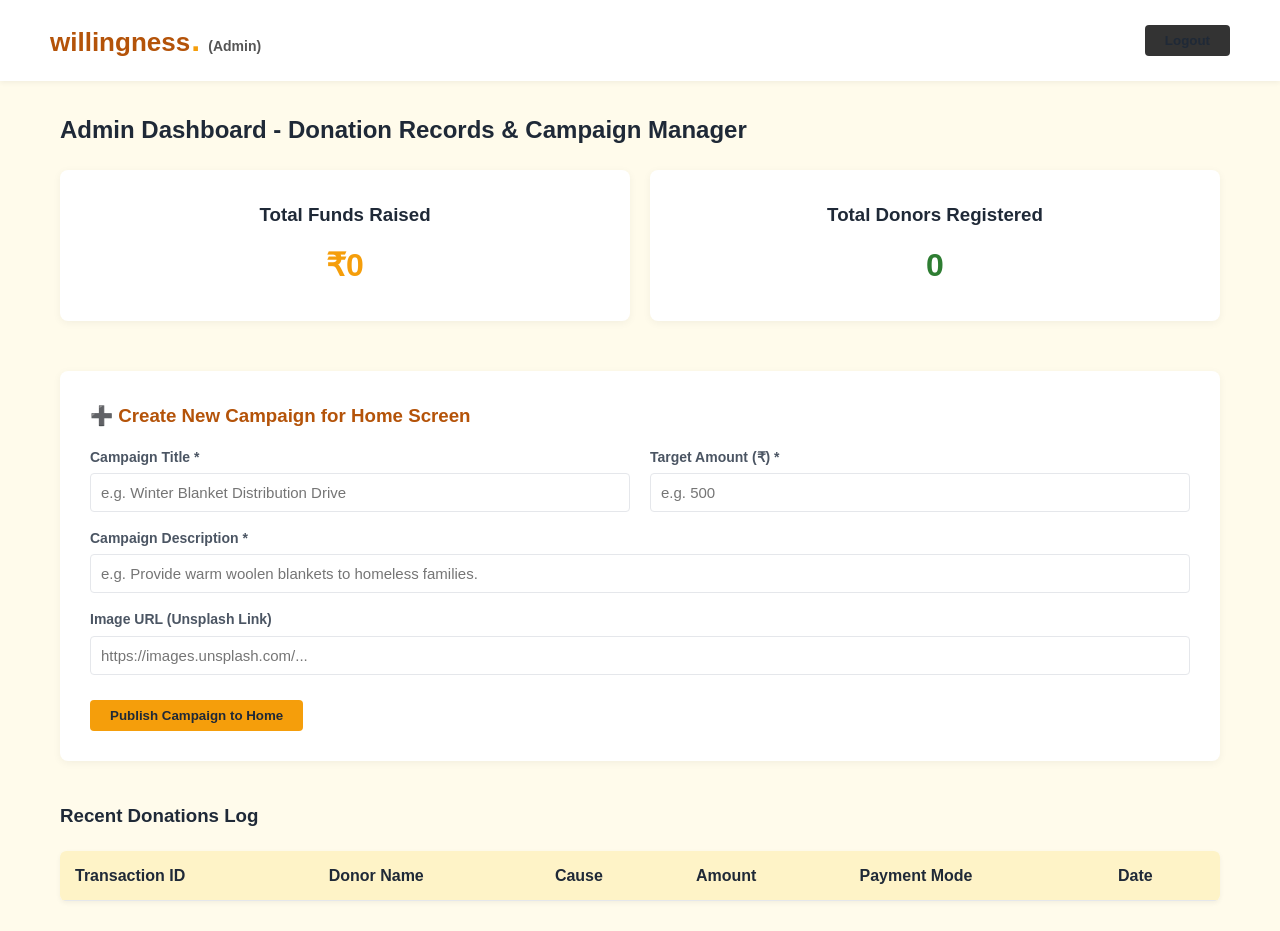
<file: admin.html>
<!DOCTYPE html>
<html lang="en">
<head>
  <meta charset="UTF-8">
  <meta name="viewport" content="width=device-width, initial-scale=1.0">
  <title>Admin Dashboard - Willingness</title>
  <link rel="stylesheet" href="style.css">
</head>
<body>

  <header>
    <a href="index.html" class="logo">willingness<span>.</span> <span style="font-size:14px; color:#555;">(Admin)</span></a>
    <div class="nav-links">
      <span id="adminWelcomeUser" style="font-weight:600;"></span>
      <button class="btn-primary" style="background: #333;" onclick="handleLogout()">Logout</button>
    </div>
  </header>

  <div class="admin-container">
    <h2>Admin Dashboard - Donation Records & Campaign Manager</h2>
    
    <!-- Metrics Cards -->
    <div style="display: grid; grid-template-columns: repeat(2, 1fr); gap: 20px; margin: 20px 0;">
      <div class="card-box" style="text-align:center;">
        <h3>Total Funds Raised</h3>
        <p id="totalFundsMetric" style="font-size: 32px; font-weight:bold; color:var(--primary); margin-top:10px;">₹0</p>
      </div>
      <div class="card-box" style="text-align:center;">
        <h3>Total Donors Registered</h3>
        <p id="totalDonorsMetric" style="font-size: 32px; font-weight:bold; color:#2e7d32; margin-top:10px;">0</p>
      </div>
    </div>

    <!-- Create New Campaign Section -->
    <div class="card-box" style="margin-top: 30px;">
      <h3 style="margin-bottom: 15px; color: #b45309;">➕ Create New Campaign for Home Screen</h3>
      <form id="campaignForm" onsubmit="handleCreateCampaign(event)">
        <div style="display: grid; grid-template-columns: 1fr 1fr; gap: 20px;">
          <div class="form-group">
            <label>Campaign Title *</label>
            <input type="text" id="campTitle" placeholder="e.g. Winter Blanket Distribution Drive">
          </div>
          <div class="form-group">
            <label>Target Amount (₹) *</label>
            <input type="number" id="campAmount" placeholder="e.g. 500">
          </div>
        </div>
        <div class="form-group">
          <label>Campaign Description *</label>
          <input type="text" id="campDesc" placeholder="e.g. Provide warm woolen blankets to homeless families.">
        </div>
        <div class="form-group">
          <label>Image URL (Unsplash Link)</label>
          <input type="text" id="campImage" placeholder="https://images.unsplash.com/...">
        </div>
        <button type="submit" class="btn-primary" style="margin-top: 10px;">Publish Campaign to Home</button>
      </form>
    </div>

    <h3 style="margin-top: 40px;">Recent Donations Log</h3>
    <table>
      <thead>
        <tr>
          <th>Transaction ID</th>
          <th>Donor Name</th>
          <th>Cause</th>
          <th>Amount</th>
          <th>Payment Mode</th>
          <th>Date</th>
        </tr>
      </thead>
      <tbody id="adminDonationTableBody">
        <!-- Populated via script.js -->
      </tbody>
    </table>
  </div>

  <script src="script.js"></script>
</body>
</html>
</file>
<file: style.css>
:root {
  --primary: #f59e0b; /* Bright Yellow / Amber */
  --primary-dark: #d97706; /* Darker Yellow for hover */
  --bg-light: #fffbeb; /* Soft light yellow tint background */
  --text-dark: #1f2937;
  --border-color: #e5e7eb;
}

* {
  box-sizing: border-box;
  margin: 0;
  padding: 0;
  font-family: 'Segoe UI', Tahoma, Geneva, Verdana, sans-serif;
}

body {
  background-color: var(--bg-light);
  color: var(--text-dark);
  line-height: 1.6;
}

/* Header & Navbar Flexbox */
header {
  display: flex;
  justify-content: space-between;
  align-items: center;
  padding: 15px 50px;
  background: #fff;
  box-shadow: 0 2px 5px rgba(0,0,0,0.05);
  position: sticky;
  top: 0;
  z-index: 100;
}

.logo {
  font-size: 26px;
  font-weight: bold;
  color: #b45309;
  text-decoration: none;
}

.logo span {
  font-size: 32px;
  color: var(--primary);
  font-weight: 900;
  margin-left: 1px;
}

.nav-links {
  display: flex;
  gap: 20px;
  align-items: center;
}

.nav-links a {
  text-decoration: none;
  color: #4b5563;
  font-weight: 600;
}

.btn-primary {
  background-color: var(--primary);
  color: #1f2937;
  border: none;
  padding: 8px 20px;
  border-radius: 4px;
  cursor: pointer;
  font-weight: 700;
  transition: background 0.2s;
}

.btn-primary:hover {
  background-color: var(--primary-dark);
  color: white;
}

/* Hero Banner */
.hero-banner {
  display: flex;
  align-items: center;
  justify-content: space-between;
  background: linear-gradient(rgba(0,0,0,0.6), rgba(0,0,0,0.6)), url('https://images.unsplash.com/photo-1542601906990-b4d3fb778b09?auto=format&fit=crop&w=1200&q=80') no-repeat center center/cover;
  color: white;
  padding: 80px 50px;
  min-height: 400px;
}

.hero-content max-width {
  max-width: 600px;
}

.hero-content h1 {
  font-size: 38px;
  margin-bottom: 15px;
}

/* Causes Grid Layout */
.causes-section {
  padding: 50px;
  max-width: 1300px;
  margin: 0 auto;
}

.causes-section h2 {
  text-align: center;
  font-size: 30px;
  margin-bottom: 30px;
  color: #1f2937;
}

.causes-grid {
  display: grid;
  grid-template-columns: repeat(auto-fit, minmax(280px, 1fr));
  gap: 25px;
}

.cause-card {
  background: white;
  border-radius: 8px;
  overflow: hidden;
  box-shadow: 0 4px 10px rgba(0,0,0,0.05);
  display: flex;
  flex-direction: column;
  border-top: 4px solid var(--primary);
}

.cause-card img {
  width: 100%;
  height: 180px;
  object-fit: cover;
}

.cause-info {
  padding: 20px;
  display: flex;
  flex-direction: column;
  flex-grow: 1;
  justify-content: space-between;
}

.cause-info h3 {
  margin-bottom: 8px;
  font-size: 18px;
}

/* Individual Campaign Progress Bar Styles */
.progress-container {
  margin: 12px 0;
}

.progress-bar-bg {
  width: 100%;
  height: 8px;
  background-color: #e5e7eb;
  border-radius: 4px;
  overflow: hidden;
  margin-top: 5px;
}

.progress-bar-fill {
  height: 100%;
  background-color: #ef4444; /* Red progress bar */
  border-radius: 4px;
  transition: width 0.4s ease;
}

.cause-stats-row {
  display: flex;
  justify-content: space-between;
  font-size: 12px;
  color: #6b7280;
  margin-bottom: 3px;
}

/* Checkout Container */
.checkout-container {
  display: grid;
  grid-template-columns: 2fr 1fr;
  gap: 30px;
  max-width: 1100px;
  margin: 40px auto;
  padding: 0 20px;
}

.card-box {
  background: white;
  padding: 30px;
  border-radius: 8px;
  box-shadow: 0 2px 8px rgba(0,0,0,0.05);
  margin-bottom: 20px;
}

.form-group {
  margin-bottom: 15px;
}

.form-group label {
  display: block;
  font-size: 14px;
  font-weight: 600;
  margin-bottom: 5px;
  color: #4b5563;
}

.form-group input {
  width: 100%;
  padding: 10px;
  border: 1px solid var(--border-color);
  border-radius: 4px;
  font-size: 15px;
}

/* Payment Methods Grid */
.payment-methods-grid {
  display: grid;
  grid-template-columns: repeat(3, 1fr);
  gap: 15px;
  margin-top: 15px;
}

.pay-option {
  border: 1px solid var(--border-color);
  padding: 15px;
  text-align: center;
  border-radius: 6px;
  cursor: pointer;
  font-weight: 600;
  background: white;
}

.pay-option.active, .pay-option:hover {
  border-color: var(--primary);
  color: #b45309;
  background: #fef3c7;
}

/* Modals */
.modal {
  display: none;
  position: fixed;
  top: 0; left: 0; width: 100%; height: 100%;
  background: rgba(0,0,0,0.5);
  justify-content: center;
  align-items: center;
  z-index: 1000;
}

.modal-content {
  background: white;
  padding: 30px;
  border-radius: 8px;
  width: 400px;
  position: relative;
}

.close-btn {
  position: absolute;
  top: 10px; right: 15px;
  font-size: 20px;
  cursor: pointer;
}

/* Admin Dashboard Tables */
.admin-container {
  max-width: 1200px;
  margin: 30px auto;
  padding: 0 20px;
}

table {
  width: 100%;
  border-collapse: collapse;
  margin-top: 20px;
  background: white;
  border-radius: 6px;
  overflow: hidden;
  box-shadow: 0 2px 5px rgba(0,0,0,0.05);
}

th, td {
  padding: 12px 15px;
  text-align: left;
  border-bottom: 1px solid var(--border-color);
}

th {
  background-color: #fef3c7;
}

/* Footer Styles */
footer {
  background-color: #fcf6f0;
  color: #333;
  padding: 50px 50px 30px 50px;
  border-top: 1px solid #e5e7eb;
  margin-top: 60px;
}

.footer-container {
  max-width: 1300px;
  margin: 0 auto;
  display: grid;
  grid-template-columns: repeat(5, 1fr) auto;
  gap: 30px;
}

.footer-col h4 {
  font-size: 16px;
  font-weight: 700;
  margin-bottom: 20px;
  color: #1f2937;
}

.footer-col ul {
  list-style: none;
}

.footer-col ul li {
  margin-bottom: 12px;
}

.footer-col ul li a {
  text-decoration: none;
  color: #4b5563;
  font-size: 14px;
  transition: color 0.2s;
}

.footer-col ul li a:hover {
  color: #b45309;
}

.currency-dropdown {
  background: white;
  border: 1px solid var(--border-color);
  padding: 8px 15px;
  border-radius: 6px;
  font-weight: 600;
  font-size: 14px;
  cursor: pointer;
}

.social-icons {
  display: flex;
  gap: 15px;
  margin-top: 15px;
  font-size: 18px;
}

.disclaimer-box {
  background-color: #f3ede4;
  padding: 20px;
  border-radius: 6px;
  font-size: 12px;
  color: #555;
  line-height: 1.5;
  margin: 40px auto 20px auto;
  max-width: 1300px;
}

.footer-bottom {
  max-width: 1300px;
  margin: 0 auto;
  display: flex;
  justify-content: space-between;
  align-items: center;
  font-size: 13px;
  color: #666;
  border-top: 1px solid #e5e7eb;
  padding-top: 20px;
}

.footer-bottom-links {
  display: flex;
  gap: 20px;
}

.footer-bottom-links a {
  text-decoration: none;
  color: #4b5563;
}
</file>
